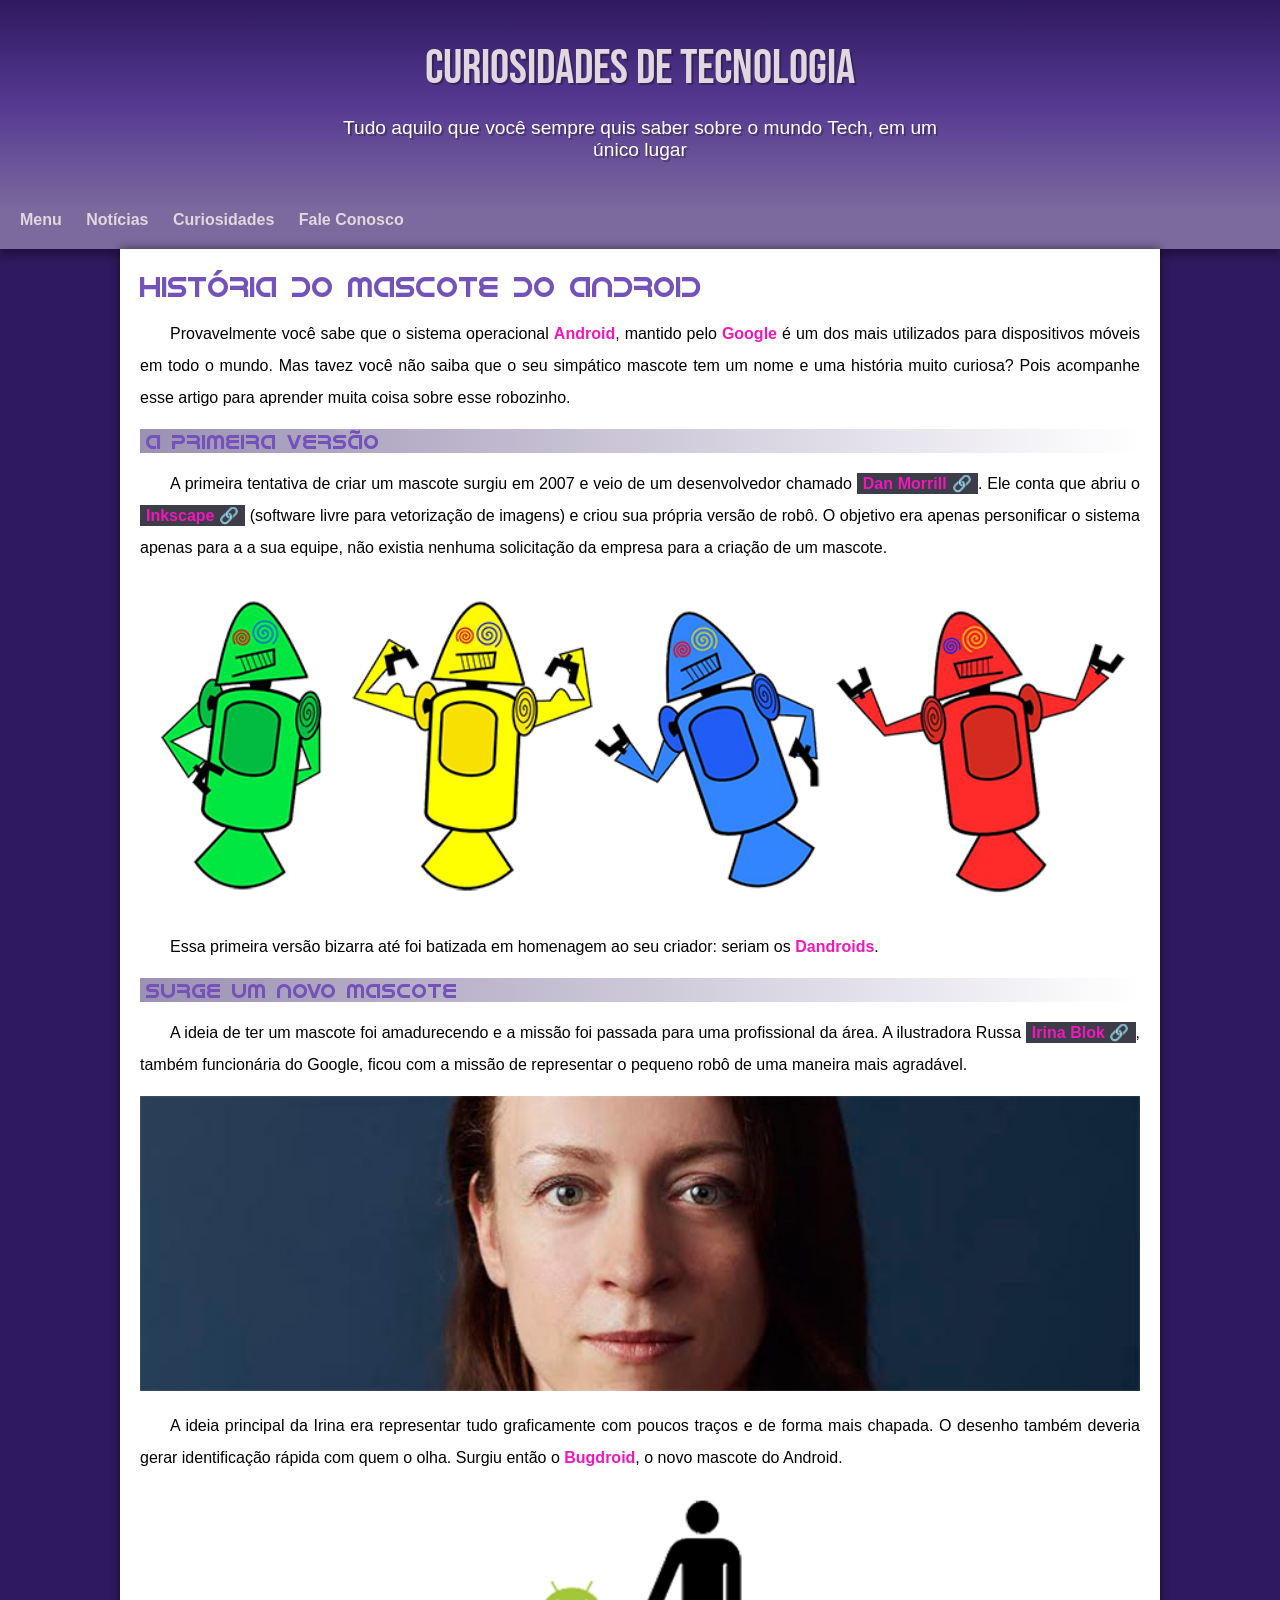
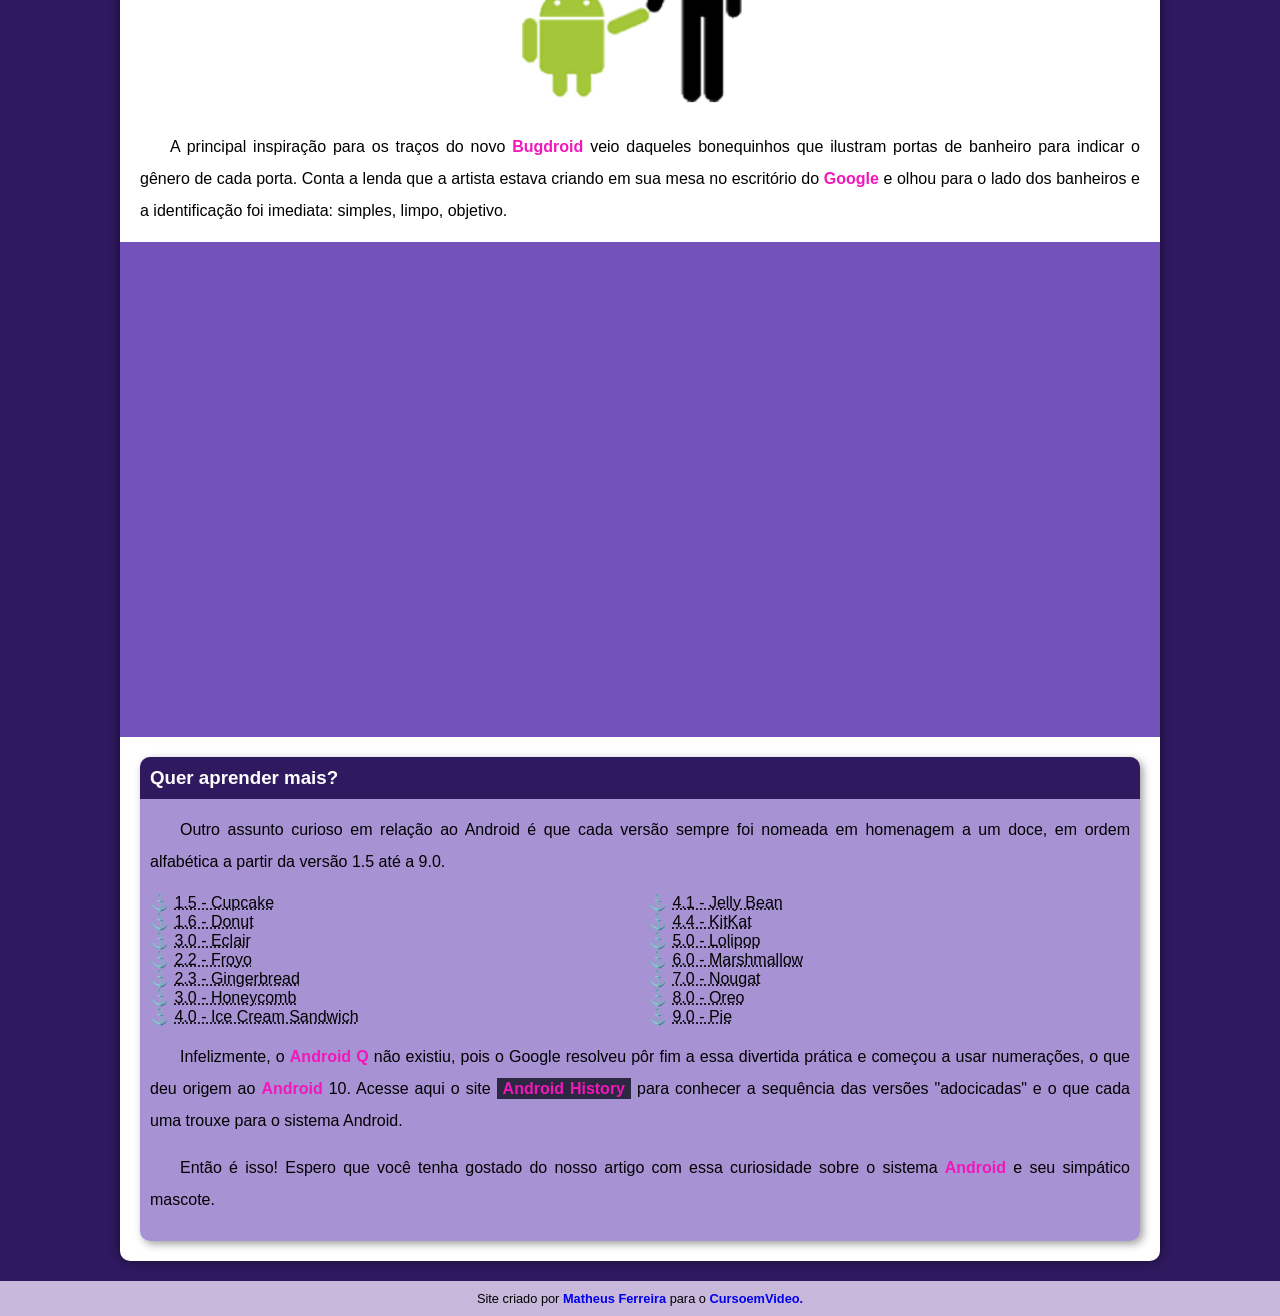
<file: index.html>
<!DOCTYPE html>
<html lang="pt-br">
<head>
    <meta charset="UTF-8">
    <meta name="viewport" content="width=device-width, initial-scale=1.0">
    <title>Desafio 10</title>
    <link rel="shortcut icon" href="imagens/favicon.ico" type="image/x-icon">
    <link rel="stylesheet" href="style.css">
</head>
<body>
    <header>
        <h1>Curiosidades de Tecnologia</h1>
        <p>Tudo aquilo que você sempre quis saber sobre o mundo Tech, em um único lugar</p>
    </header>
    <nav>
        <a href="#">Menu</a>
        <a href="#">Notícias</a>
        <a href="#">Curiosidades</a>
        <a href="#">Fale Conosco</a>
    </nav>
    <main>
        <article>
            <h1>História do Mascote do Android</h1>

                <p>Provavelmente você sabe que o sistema operacional <strong>Android</strong>, mantido pelo <strong>Google</strong> é um dos mais utilizados para dispositivos móveis em todo o mundo. Mas tavez você não saiba que o seu simpático mascote tem um nome e uma história muito curiosa? Pois acompanhe esse artigo para aprender muita coisa sobre esse robozinho.</p>

              <h2>A primeira versão</h2>

                <p>A primeira tentativa de criar um mascote surgiu em 2007 e veio de um desenvolvedor chamado <a href="#" class="externo">Dan Morrill</a>. Ele conta que abriu o <a href="#" class="externo">Inkscape</a> (software livre para vetorização de imagens) e criou sua própria versão de robô. O objetivo era apenas personificar o sistema apenas para a a sua equipe, não existia nenhuma solicitação da empresa para a criação de um mascote.</p>

            <picture>
                <source media="(max-width: 600px)" srcset="imagens/dan-droids-pq.png">
                <img src="imagens/dan-droids.png" alt="">
            </picture>

            <p>Essa primeira versão bizarra até foi batizada em homenagem ao seu criador: seriam os <strong>Dandroids</strong>.</p>

            <h2>Surge um novo mascote</h2>

            <p>A ideia de ter um mascote foi amadurecendo e a missão foi passada para uma profissional da área. A ilustradora Russa <a href="#" class="externo">Irina Blok</a>, também funcionária do Google, ficou com a missão de representar o pequeno robô de uma maneira mais agradável.</p>

            <picture>
                <source media="(max-width: 600px)" srcset="imagens/irina-blok-pq.jpg">
                <img src="imagens/irina-blok.jpg" alt="">
            </picture>

            <p>A ideia principal da Irina era representar tudo graficamente com poucos traços e de forma mais chapada. O desenho também deveria gerar identificação rápida com quem o olha. Surgiu então o <strong>Bugdroid</strong>, o novo mascote do Android.</p>

            <img src="imagens/bugdroid.png" class="pequena" alt="">

            <p>A principal inspiração para os traços do novo <strong>Bugdroid</strong> veio daqueles bonequinhos que ilustram portas de banheiro para indicar o gênero de cada porta. Conta a lenda que a artista estava criando em sua mesa no escritório do <strong>Google</strong> e olhou para o lado dos banheiros e a identificação foi imediata: simples, limpo, objetivo.</p>

            <div class="video">
                <iframe width="90%" height="415" src="https://www.youtube.com/embed/l2UDgpLz20M?si=J4CwDFsTQpqBUsYN" title="YouTube video player" frameborder="0" allow="accelerometer; autoplay; clipboard-write; encrypted-media; gyroscope; picture-in-picture; web-share" referrerpolicy="strict-origin-when-cross-origin" allowfullscreen></iframe>
            </div>
            
            <aside>
                <h3>Quer aprender mais?</h3>
                <p>Outro assunto curioso em relação ao Android é que cada versão sempre foi nomeada em homenagem a um doce, em ordem alfabética a partir da versão 1.5 até a 9.0.</p>
                <ul>
                    <li><abbr title="Bolo de Copo">1.5 - Cupcake</abbr></li>
                    <li><abbr title="Rosquinha">1.6 - Donut</abbr></li>
                    <li><abbr title="Bomba">3.0 - Eclair</abbr></li>
                    <li><abbr title="Iogurte Congelado">2.2 - Froyo</abbr></li>
                    <li><abbr title="Biscoito de Gengibre">2.3 - Gingerbread</abbr></li>
                    <li><abbr title="Favo de Mel">3.0 - Honeycomb</abbr></li>
                    <li><abbr title="Sanduiche de Sorvete">4.0 - Ice Cream Sandwich</abbr></li>
                    <li><abbr title="Jujuba">4.1 - Jelly Bean</abbr></li>
                    <li><abbr title="KitKat">4.4 - KitKat</abbr></li>
                    <li><abbr title="Pirulito">5.0 - Lolipop</abbr></li>
                    <li><abbr title="Marshmallow">6.0 - Marshmallow</abbr></li>
                    <li><abbr title="Torrone">7.0 - Nougat</abbr></li>
                    <li><abbr title="Oreo">8.0 - Oreo</abbr></li>
                    <li><abbr title="Torta">9.0 - Pie</abbr></li>
                </ul>
                <p>
                    Infelizmente, o <strong>Android Q</strong> não existiu, pois o Google resolveu pôr fim a essa divertida prática e começou a usar numerações, o que deu origem ao <strong>Android</strong> 10.
                    Acesse aqui o site <a href="#">Android History</a> para conhecer a sequência das versões "adocicadas" e o que cada uma trouxe para o sistema Android.
                </p>
        
                <p>Então é isso! Espero que você tenha gostado do nosso artigo com essa curiosidade sobre o sistema <strong>Android</strong> e seu simpático mascote.</p>
            </aside>
        </article>
    </main>
    <footer>
        <p>Site criado por <a href="#">Matheus Ferreira</a> para o <a href="#">CursoemVideo.</a></p>
    </footer>
</body>
</html>
</file>
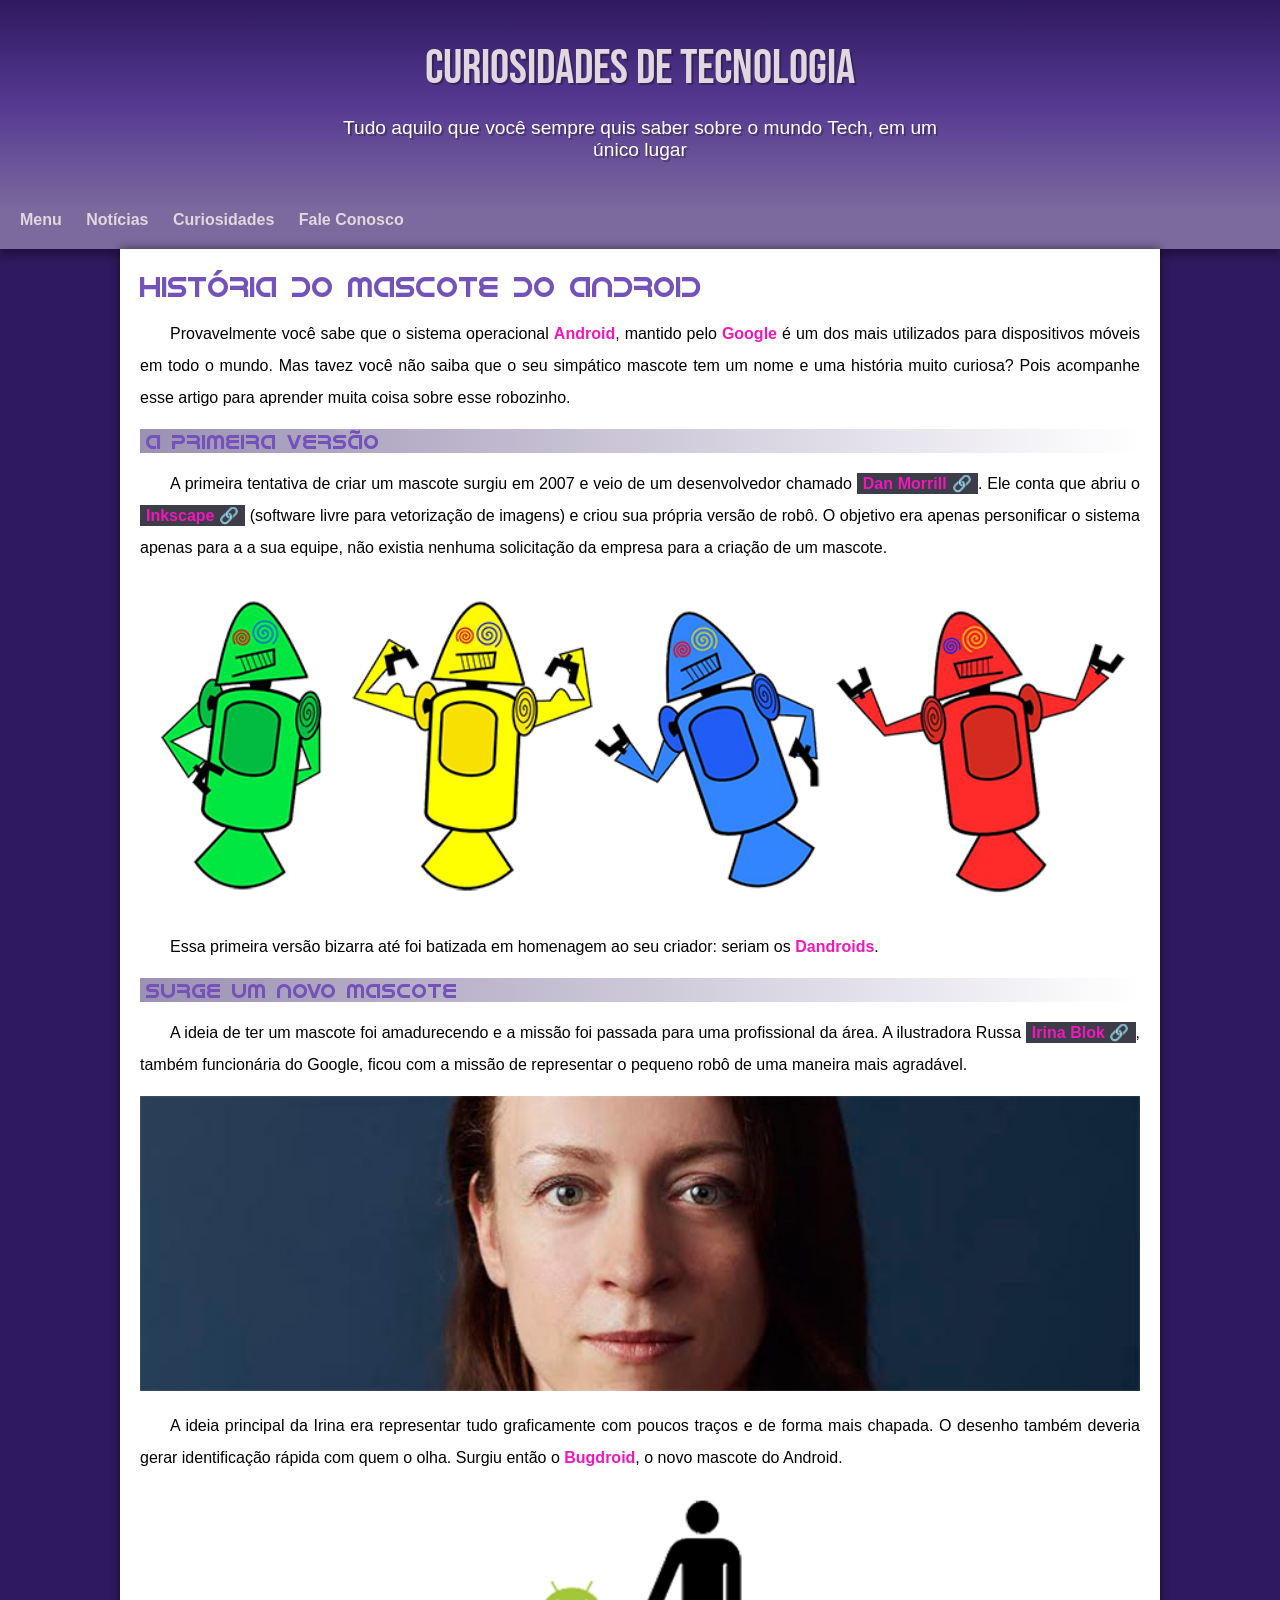
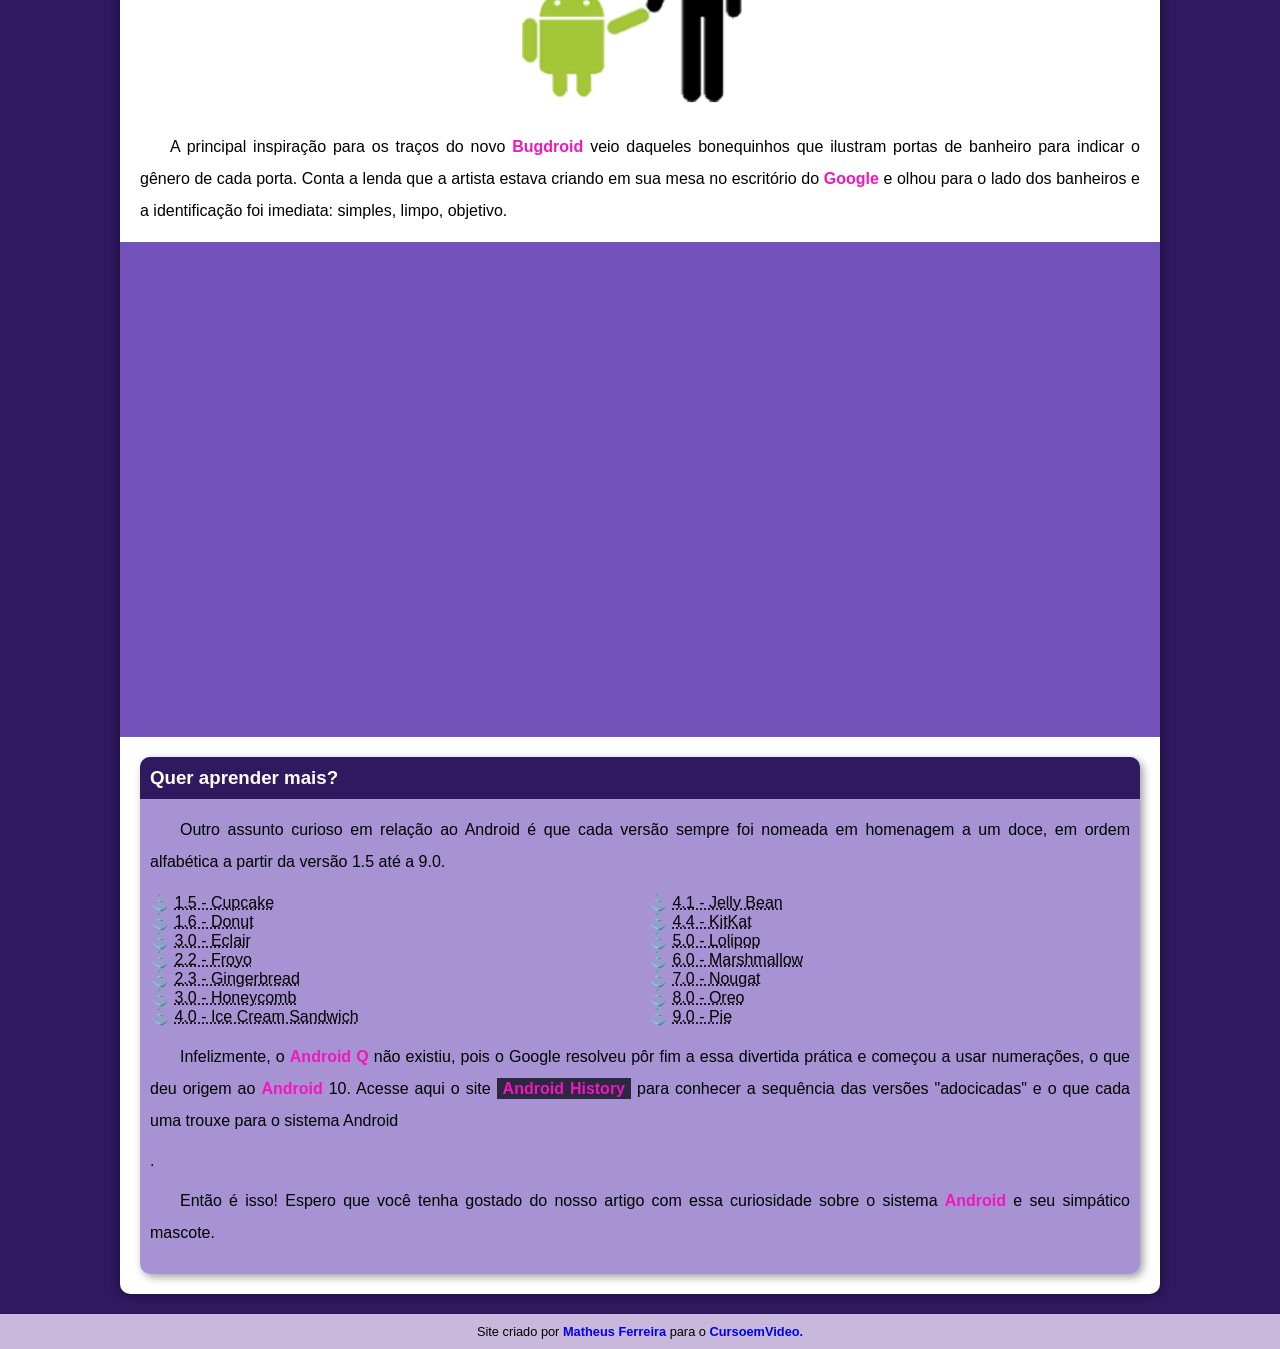
<file: android.html>
<!DOCTYPE html>
<html lang="pt-br">
<head>
    <meta charset="UTF-8">
    <meta name="viewport" content="width=device-width, initial-scale=1.0">
    <title>Desafio 10</title>
    <link rel="shortcut icon" href="imagens/favicon.ico" type="image/x-icon">
    <link rel="stylesheet" href="style.css">
</head>
<body>
    <header>
        <h1>Curiosidades de Tecnologia</h1>
        <p>Tudo aquilo que você sempre quis saber sobre o mundo Tech, em um único lugar</p>
    </header>
    <nav>
        <a href="#">Menu</a>
        <a href="#">Notícias</a>
        <a href="#">Curiosidades</a>
        <a href="#">Fale Conosco</a>
    </nav>
    <main>
        <article>
            <h1>História do Mascote do Android</h1>

                <p>Provavelmente você sabe que o sistema operacional <strong>Android</strong>, mantido pelo <strong>Google</strong> é um dos mais utilizados para dispositivos móveis em todo o mundo. Mas tavez você não saiba que o seu simpático mascote tem um nome e uma história muito curiosa? Pois acompanhe esse artigo para aprender muita coisa sobre esse robozinho.</p>

              <h2>A primeira versão</h2>

                <p>A primeira tentativa de criar um mascote surgiu em 2007 e veio de um desenvolvedor chamado <a href="#" class="externo">Dan Morrill</a>. Ele conta que abriu o <a href="#" class="externo">Inkscape</a> (software livre para vetorização de imagens) e criou sua própria versão de robô. O objetivo era apenas personificar o sistema apenas para a a sua equipe, não existia nenhuma solicitação da empresa para a criação de um mascote.</p>

            <picture>
                <source media="(max-width: 600px)" srcset="imagens/dan-droids-pq.png">
                <img src="imagens/dan-droids.png" alt="">
            </picture>

            <p>Essa primeira versão bizarra até foi batizada em homenagem ao seu criador: seriam os <strong>Dandroids</strong>.</p>

            <h2>Surge um novo mascote</h2>

            <p>A ideia de ter um mascote foi amadurecendo e a missão foi passada para uma profissional da área. A ilustradora Russa <a href="#" class="externo">Irina Blok</a>, também funcionária do Google, ficou com a missão de representar o pequeno robô de uma maneira mais agradável.</p>

            <picture>
                <source media="(max-width: 600px)" srcset="imagens/irina-blok-pq.jpg">
                <img src="imagens/irina-blok.jpg" alt="">
            </picture>

            <p>A ideia principal da Irina era representar tudo graficamente com poucos traços e de forma mais chapada. O desenho também deveria gerar identificação rápida com quem o olha. Surgiu então o <strong>Bugdroid</strong>, o novo mascote do Android.</p>

            <img src="imagens/bugdroid.png" class="pequena" alt="">

            <p>A principal inspiração para os traços do novo <strong>Bugdroid</strong> veio daqueles bonequinhos que ilustram portas de banheiro para indicar o gênero de cada porta. Conta a lenda que a artista estava criando em sua mesa no escritório do <strong>Google</strong> e olhou para o lado dos banheiros e a identificação foi imediata: simples, limpo, objetivo.</p>

            <div class="video">
                <iframe width="90%" height="415" src="https://www.youtube.com/embed/l2UDgpLz20M?si=J4CwDFsTQpqBUsYN" title="YouTube video player" frameborder="0" allow="accelerometer; autoplay; clipboard-write; encrypted-media; gyroscope; picture-in-picture; web-share" referrerpolicy="strict-origin-when-cross-origin" allowfullscreen></iframe>
            </div>
            
            <aside>
                <h3>Quer aprender mais?</h3>
                <p>Outro assunto curioso em relação ao Android é que cada versão sempre foi nomeada em homenagem a um doce, em ordem alfabética a partir da versão 1.5 até a 9.0.</p>
                <ul>
                    <li><abbr title="Bolo de Copo">1.5 - Cupcake</abbr></li>
                    <li><abbr title="Rosquinha">1.6 - Donut</abbr></li>
                    <li><abbr title="Bomba">3.0 - Eclair</abbr></li>
                    <li><abbr title="Iogurte Congelado">2.2 - Froyo</abbr></li>
                    <li><abbr title="Biscoito de Gengibre">2.3 - Gingerbread</abbr></li>
                    <li><abbr title="Favo de Mel">3.0 - Honeycomb</abbr></li>
                    <li><abbr title="Sanduiche de Sorvete">4.0 - Ice Cream Sandwich</abbr></li>
                    <li><abbr title="Jujuba">4.1 - Jelly Bean</abbr></li>
                    <li><abbr title="KitKat">4.4 - KitKat</abbr></li>
                    <li><abbr title="Pirulito">5.0 - Lolipop</abbr></li>
                    <li><abbr title="Marshmallow">6.0 - Marshmallow</abbr></li>
                    <li><abbr title="Torrone">7.0 - Nougat</abbr></li>
                    <li><abbr title="Oreo">8.0 - Oreo</abbr></li>
                    <li><abbr title="Torta">9.0 - Pie</abbr></li>
                </ul>
                <p>
                    Infelizmente, o <strong>Android Q</strong> não existiu, pois o Google resolveu pôr fim a essa divertida prática e começou a usar numerações, o que deu origem ao <strong>Android</strong> 10.
                    Acesse aqui o site <a href="#">Android History</a> para conhecer a sequência das versões "adocicadas" e o que cada uma trouxe para o sistema Android
                </p>.
        
                <p>Então é isso! Espero que você tenha gostado do nosso artigo com essa curiosidade sobre o sistema <strong>Android</strong> e seu simpático mascote.</p>
            </aside>
        </article>
    </main>
    <footer>
        <p>Site criado por <a href="#">Matheus Ferreira</a> para o <a href="#">CursoemVideo.</a></p>
    </footer>
</body>
</html>
</file>
<file: style.css>
@charset "UTF-8";
@import url('https://fonts.googleapis.com/css2?family=Bebas+Neue&display=swap');
@font-face {
    font-family: 'android';
    src: url(fontes/idroid.otf);
}
*{
    margin: 0px;
    padding: 0px;

}
.root {
    --cor0: #E0D8DE;
    --cor1: #C8B8DB;
    --cor2: #7353BA;
    --cor3: #2F195F;
    --cor4: #0F1020;
}
a.externo::after{
    content: '\00A0🔗';
}
body{
    text-align: justify;
    background-color: #2F195F;
    font-family: Arial, Helvetica, sans-serif;
}
header{
    min-height: 150px ;
    padding-top: 40px;
    background-image: linear-gradient(to bottom, #2f195f, #7453ba8f, #c8b8db81);
}

header > h1{
    color: #E0D8DE;
    font-family:'Bebas Neue', sans-serif;
    text-align: center;
    font-size: 3em;
    font-weight: normal;
    padding-bottom: 20px;
    text-shadow: 2px 2px 0px rgba(0, 0, 0, 0.274);
}
header > p{
    text-align: center;
    color: white;   
    font-family: Arial, Helvetica, sans-serif;
    font-size: 1.2em;
    max-width: 600px;
    margin: auto;
    padding-bottom: 50px;
    padding-left: 10px;
    padding-right: 10px;
    text-shadow: 2px 2px 0px rgba(0, 0, 0, 0.274);
}
nav{
    padding-left: 10px;
    padding-bottom: 20px;
    background-color: #c8b8db81;
    box-shadow: 0px 7px 7px rgba(0, 0, 0, 0.301);
}
nav > a{
    padding: 10px;
    color:#E0D8DE;
    text-decoration: none;
    font-weight: bold;
    border-radius: 5px;
    transition-duration: 0.3s;
}
nav >a:hover{
    background-color: #C8B8DB;
    color: #2F195F;
}
main{
    background-color: white;
    min-width: 300px;
    max-width: 1000px;
    margin: auto;
    margin-bottom: 20px;
    padding: 20px;
    box-shadow: 0px 0px 10px rgba(0, 0, 0, 0.548);
    border-bottom-left-radius: 10px;
    border-bottom-right-radius: 10px;
    
}
main h1{
    font-weight: normal;
    font-family: 'android';
    color: #7353BA;
    font-size: 1.8em;
}
main h2{
    font-weight: normal;
    font-family: 'android';
    color: #7353BA;
    background-image: linear-gradient(to right, #2f195f7a, transparent);
    text-indent: 6px;
    font-size: 1.3em;
    
}
main p{
    margin: 15px 0px;
    text-align: justify;
    text-indent: 30px;
    font-size: 1em;
    line-height: 2em;
}
main a{
    text-decoration: none;
    font-weight: bold;
    color: #f117bb;
    background-color: #0f1020ce;
    padding: 2px 6px;
  
}
main strong{
    color: #f117bb;
    font-weight: bold;
}
main a:hover{
    text-decoration: underline;
    color: #E0D8DE;
}
.video{
    margin-left: -20px;
    margin-right: -20px;
    background-color: #7353BA;
    margin-bottom: 20px;
    padding:40px;

}
div > iframe{
    display: block;
    margin: auto;
}
aside {
    box-shadow: 3px 3px 8px rgba(0, 0, 0, 0.384);
    background-color: #7453baa1;
    border-radius: 10px;
    padding: 10px;
}
aside > ul {
    list-style-type: '\⚓\00A0';
    list-style-position: inside;
    columns: 2;
}
aside li{
    text-align: left
}

aside h3{
    background-color: #2f195f;
    color: white;
    padding: 10px;
    margin: -10px -10px 0px -10px;
    border-top-left-radius: 10px;
    border-top-right-radius: 10px;
}
footer{
    font-size: 0.8em;
    padding: 10px;
    text-align: center;
    background-color:#C8B8DB
}
footer a{
    text-decoration: none;
    font-weight: bolder;
}
footer a:hover{
    text-decoration: underline;
    color: #0306af9d
}
main img{
    width: 100%;
}
.pequena{
    display: block;
    max-width: 350px;
    margin: auto;
}
</file>
